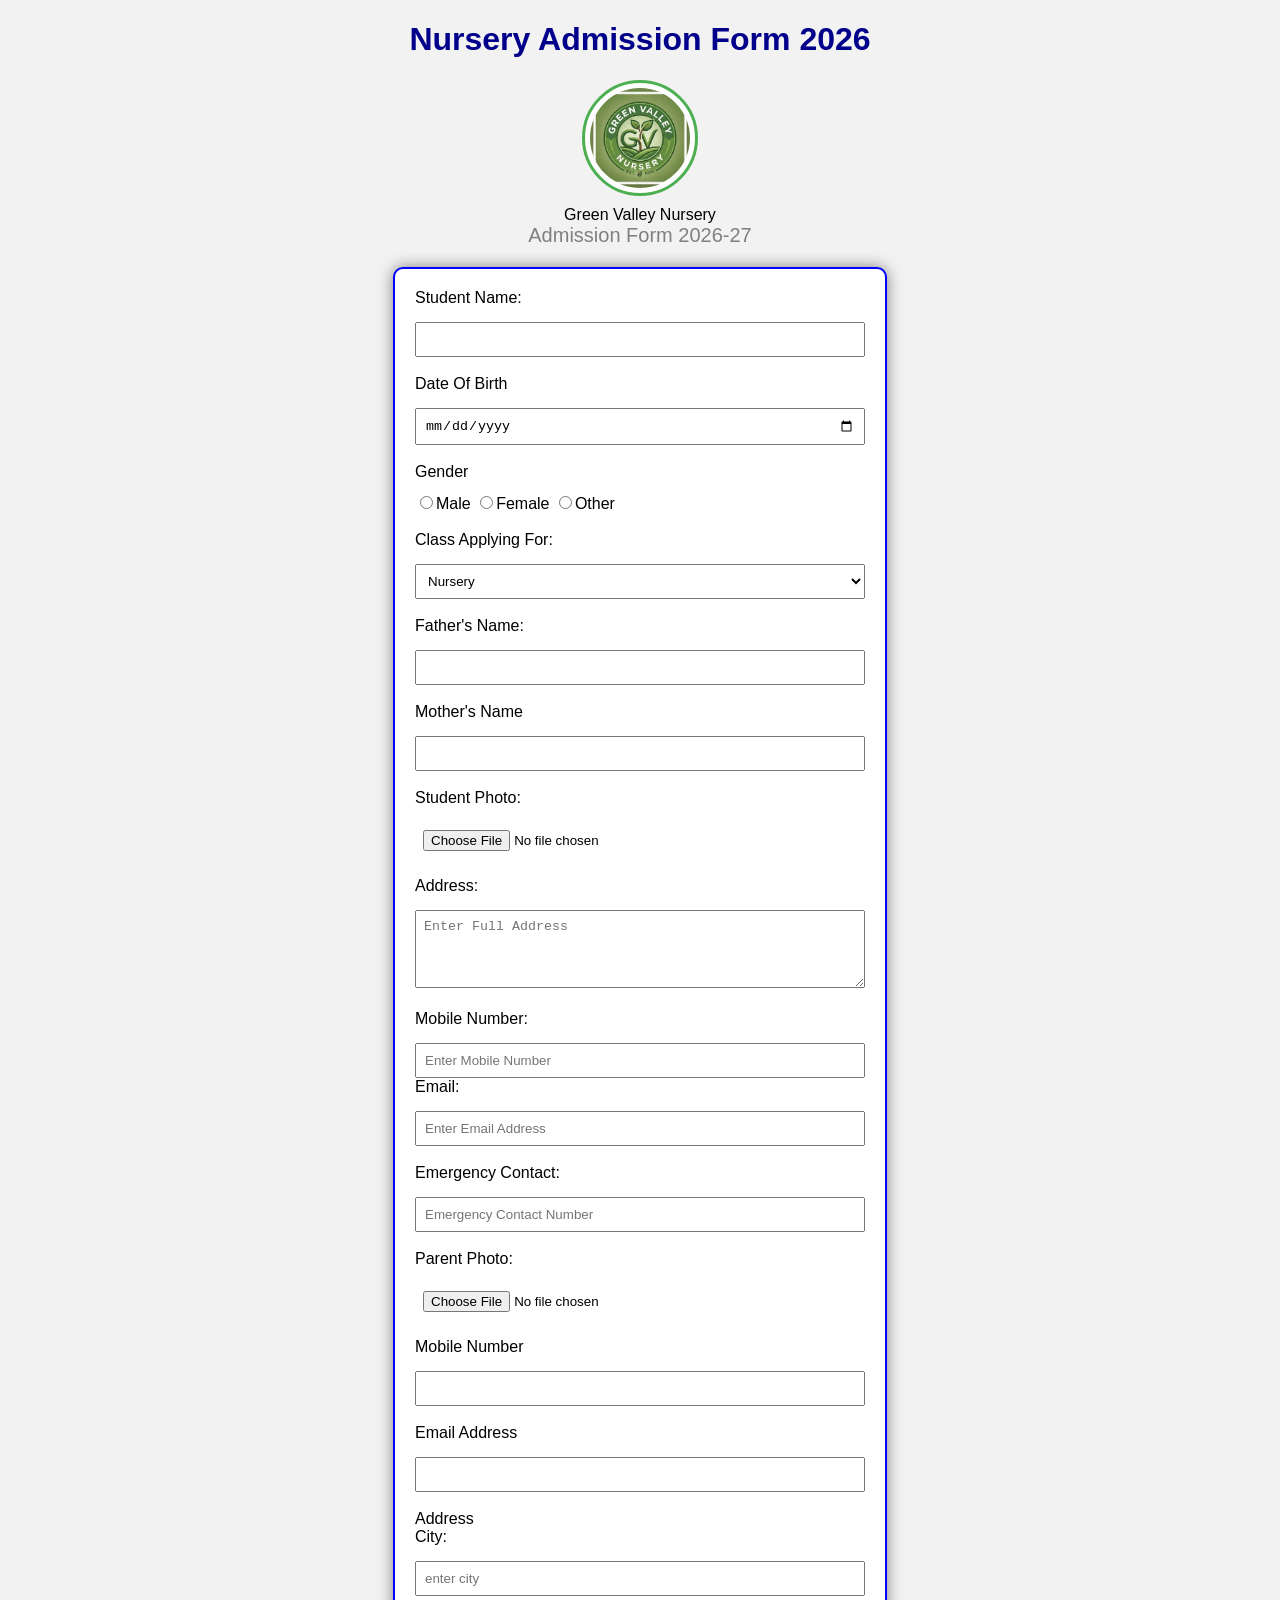
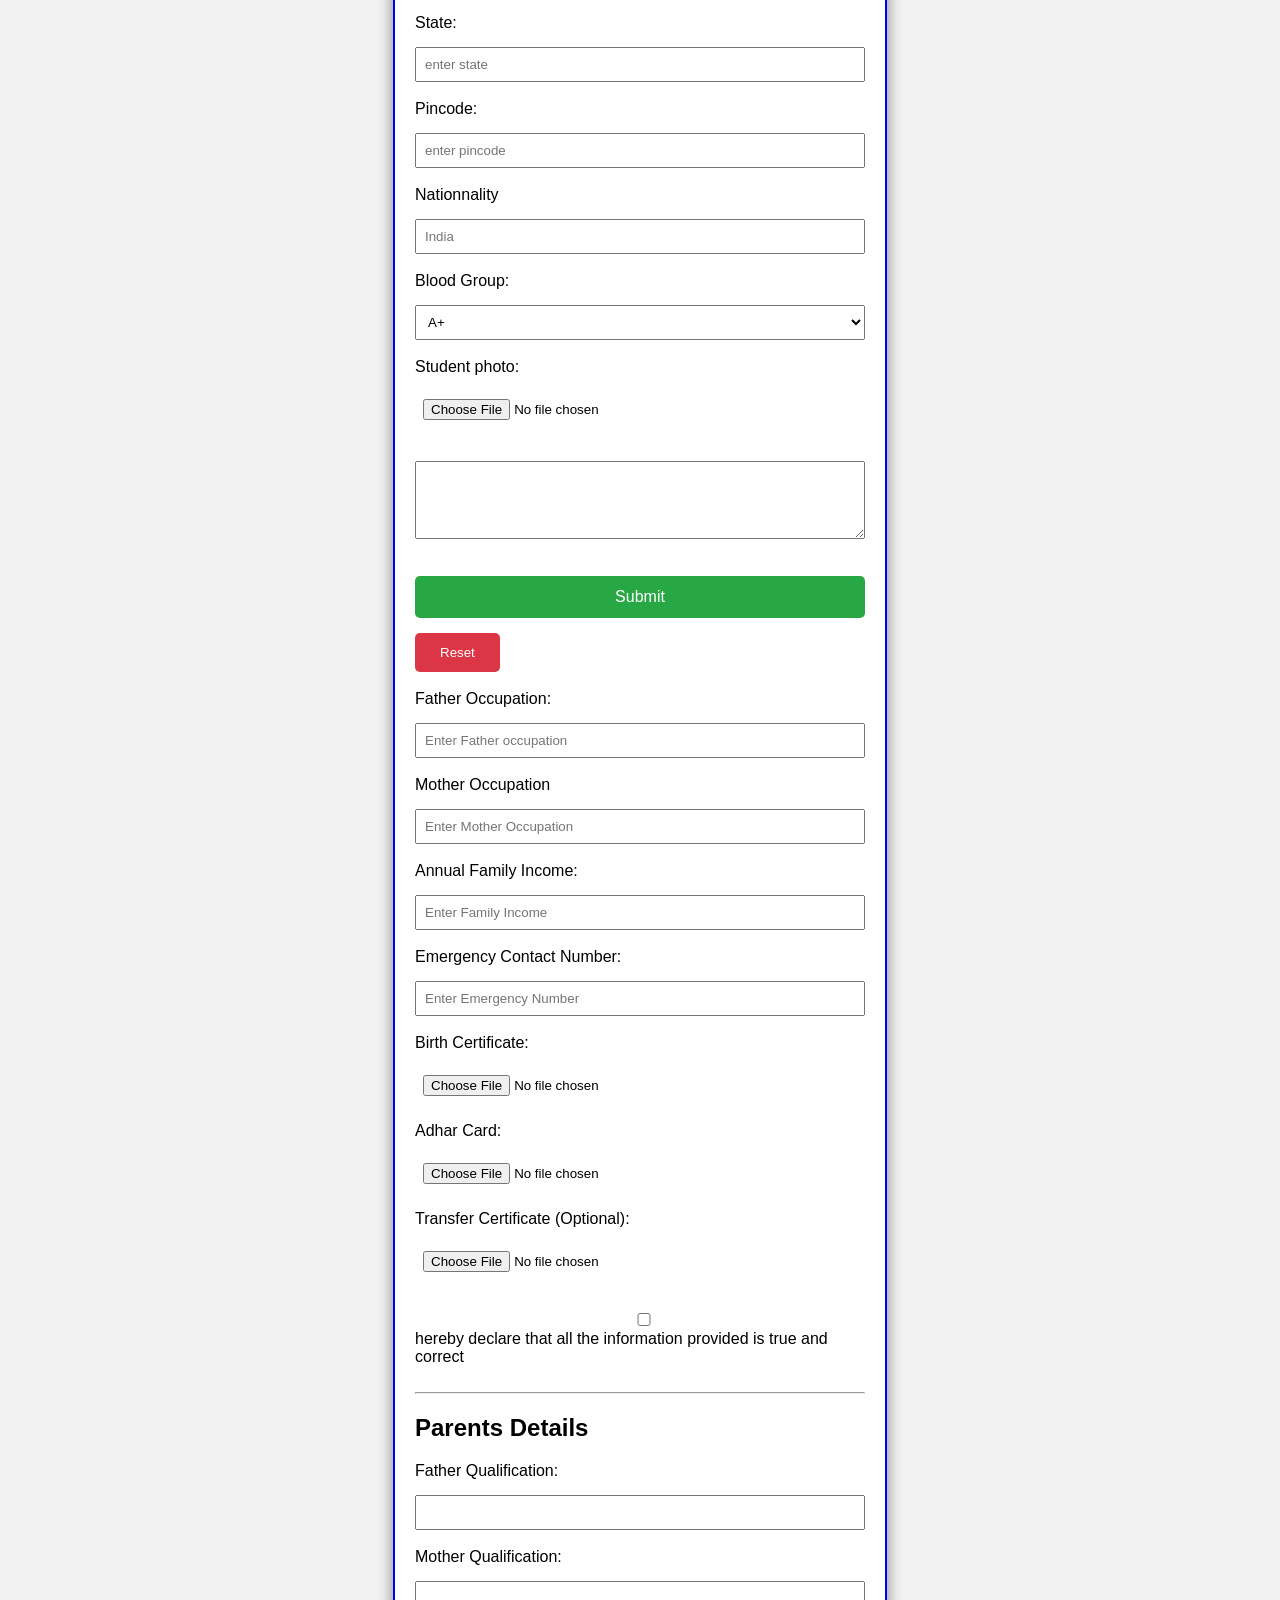
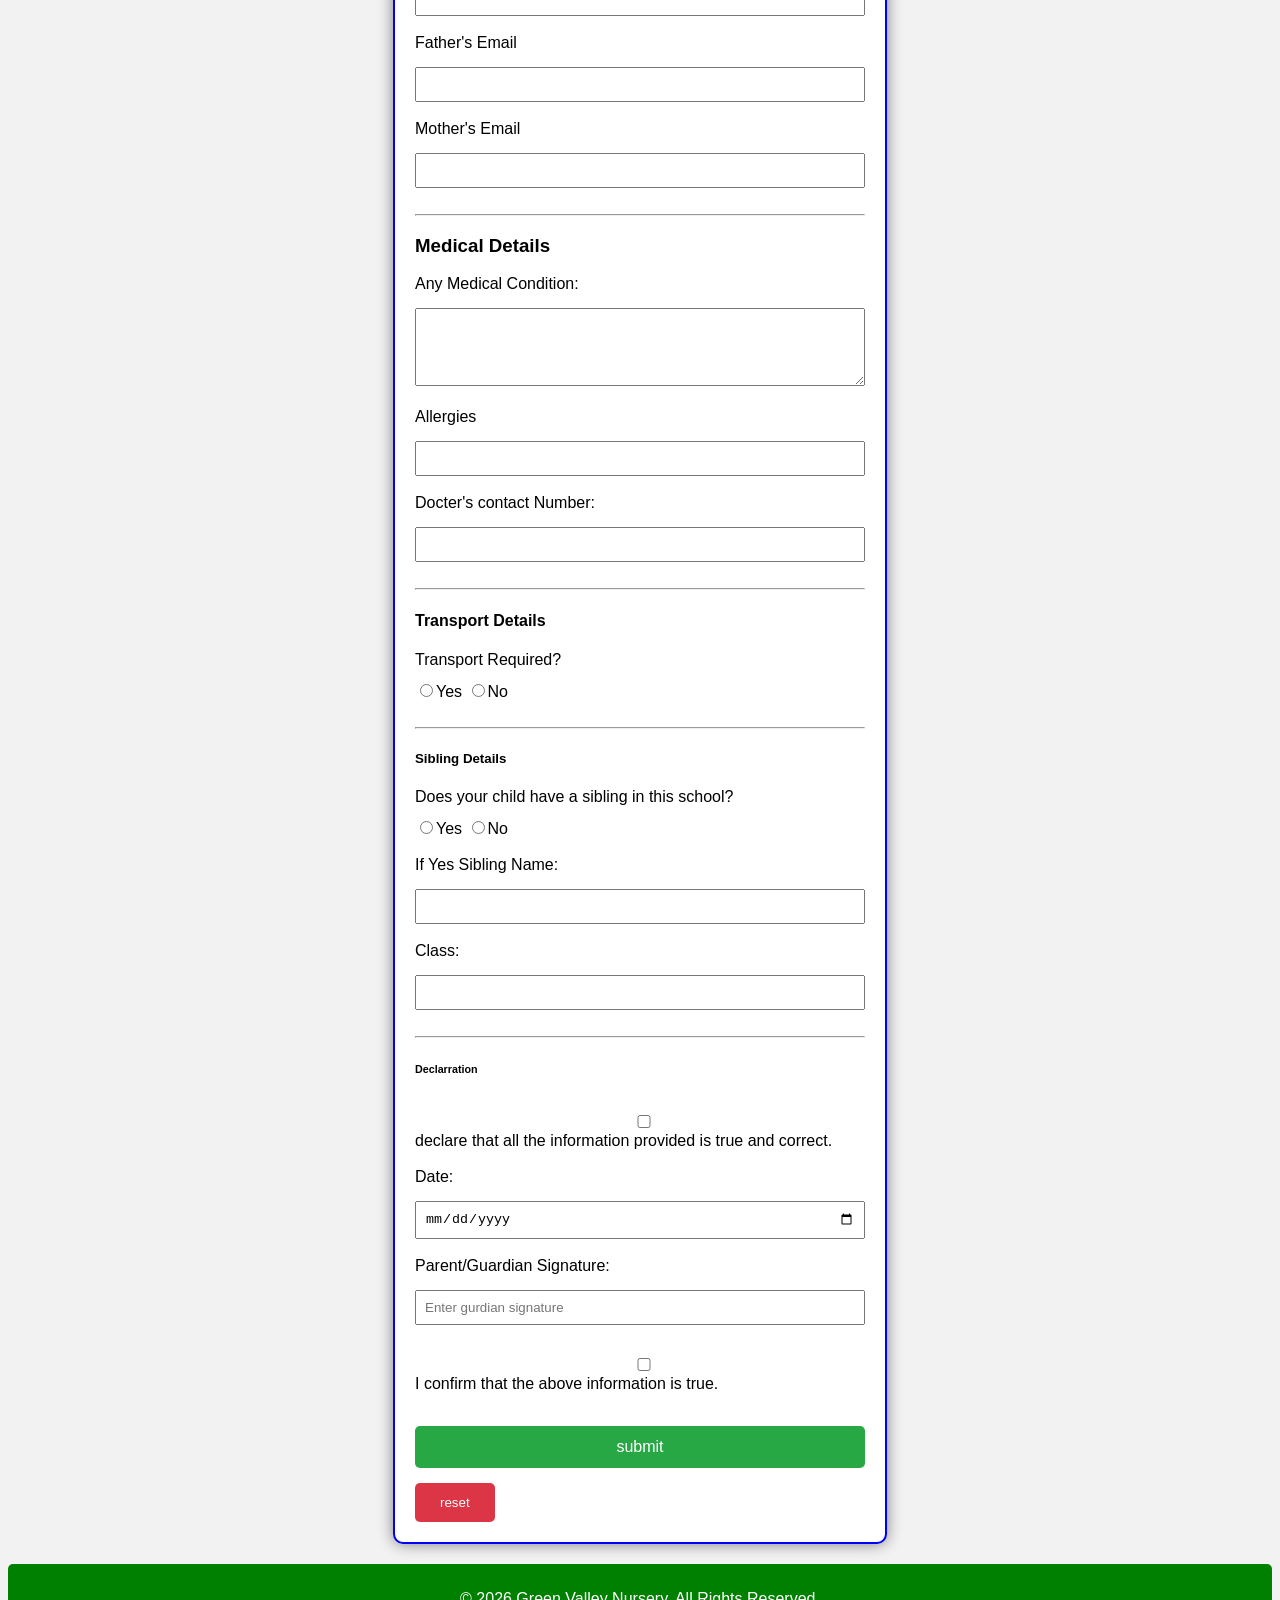
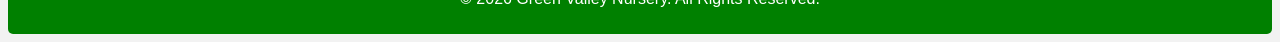
<file: index.html>
<!DOCTYPE html>
<html>
    <head>
 <title>Nursery Admission Form</title>
   <style>
body{background-color: #f2f2f2;font-family: Arial, sans-serif;}
h1{text-align: center;color: darkblue;} 
form{width: 450px;margin: auto;background: white;padding: 20px;border: 2px solid blue;border-radius: 10px;box-shadow: 0px 0px 15px gray;}
input,select,textarea{width: 100%;padding: 8px;margin-top: 15px;box-sizing: border-box;}
input[type="radio"]{width: auto;}
input[type="reset"]{width: auto;padding: 10px 20px;}
input[type="submit"]{background-color: #28a745;color: white;border: none;padding: 12px 25px;border-radius: 5px;cursor: pointer;font-size: 16px;}
input[type="reset"]{background-color: #dc3545;color: white;border: none;padding: 12px 25px;border-radius: 5px;font: size 16px; pointer;}
input[type="submit"]:hover{background-color: green;}
input[type="reset"]:hover{background-color: darkred;}   
input:focus,
select:focus,
textarea:focus{outline: none;border: 2px solid blue;}
@media (max-width: 768px) {
   form{width:90%;}

   input,
   select,
   textarea{width: 100%;box-sizing: border-box;}}
   .header{
    text-align: center;
}

.header img{
    width: 120px;
    height: 120px;
    display: block;
    margin: 0 auto 10px;
    border-radius: 50%;
}

.header h1{
    text-align: center;
    color: green;
    margin: 5px 0;
    font-size: 35px;
}

.header p{
    text-align: center;
    color: gray;
    margin: 0 0 20px;
    font-size: 20px;
}
   input:focus
   select:focus
   textarea:focus{border: 2px solid green;outline: none;box-shadow: 0 0 8px lightgreen;}
   footer{text-align: center;margin-top: 20px;padding: 10px;background-color: green;color: white;border-radius: 5px;}
   .header{text-align: center;margin-bottom: 20px;}
   .header .logo{width: 100px;height: 100px;border-radius: 50%;object-fit: cover;margin-bottom: 10px;border: 3px solid #4caf50;background: #fff;padding: 5px;}
   </style> 
</head>
<body>
 
<h1 align="center">Nursery Admission Form 2026</h1>
<div class="header">
<img src="logo.jpg" alt="Green Valley Nursery Logo" class="logo">
<h7>Green Valley Nursery</h7>
<p>Admission Form 2026-27</p></div>

    
<form>
<label>Student Name:</label><br>
<input type="text"><br><br>

<label>Date Of Birth</label><br>
<input type="date"><br><br>

<label>Gender</label><br>
<input type="radio"name="gender">Male
<input type="radio"name="gender">Female
<input type="radio"name="gender">Other
<br><br>

<label>Class Applying For:</label><br>
<select>
<option>Nursery</option>
<option>LKG</option>
<option>UKG</option>   
<option>I</option>
<option>II</option>
<option>III</option>
<option>IV</option>
<option>V</option> 
</select>
<br><br>
<label>Father's Name:</label><br>
<input type="text"><br><br>

<label>Mother's Name</label><br>
<input typy="text"><br><br>
<label for="photo">Student Photo:</label><br>
<input type="file"id="photo"name="photo" accept="image/*"><br><br>
<label for="address">Address:</label><br>
<textarea id="address" name="address"rows="4" cols="40" placeholder="Enter Full Address"></textarea><br><br>
<label for="mobile">Mobile Number:</label><br>
<input type="tel"id="mobile" name="mobile" placeholder="Enter Mobile Number"maxlength="10" pattern="[0-9]{10}"Required>
<label for="email">Email:</label><br>
<input type="email" id="email" name="email" placeholder="Enter Email Address"><br><br>
<label for="Emergency">Emergency Contact:</label><br>
<input type="tel" id="Emergency" name="Emergency" placeholder="Emergency Contact Number"maxlength="10"pattern="[0-9]{10}"Required><br><br>

<label for="parentphoto">Parent Photo:</label><br>
<input type="file"id="parentphoto"name="parentphoto" accept="image/*"><br><br>
<label>Mobile Number</label><br>
<input type="tel"><br><br>
<label>Email Address</label><br>
<input type="email"><br><br>
<label>Address</label><br>
<label>City:</label><br>
<input type="text"placeholder="enter city"><br><br>
<label>State:</label><br><input type="text"placeholder="enter state"><br><br>
<label>Pincode:</label><br>
<input type="number"placeholder="enter pincode"><br><br>
<label>Nationnality</label><br>
<input type="text"placeholder="India"><br><br>
<label>Blood Group:</label><br>
<select>
    <option>A+</option>
    <option>A-</option>
    <option>B+</option>
    <option>B-</option>
    <option>AB+</option>
    <option>AB-</option>
    <option>O+</option>
    <option>O-</option>
</select><br><br>
<label>Student photo:</label><br>
<input type="file"><br><br>
<textarea rows="4" cols="30"></textarea><br><br>
<input type="submit"value="Submit">
<input type="reset"value="Reset"><br><br>
<label>Father Occupation:</label><br>
<input type="text"placeholder="Enter Father occupation"><br><br>
<label>Mother Occupation</label><br>
<input type="text"placeholder="Enter Mother Occupation"><br><br>
<label>Annual Family Income:</label><br>
<input type="Number"placeholder="Enter Family Income"><br><br>
<label>Emergency Contact Number:</label><br>
<input type="tel"placeholder="Enter Emergency Number"><br><br>
<label>Birth Certificate:</label><br>
<input type="file"><br><br>
<label>Adhar Card:</label><br>
<input type="File"><br><br>
<label>Transfer Certificate (Optional):</label><br>
<input type="File"><br><br>
<input type="checkbox">
<label>hereby declare that all the information provided is true and correct</label>
<br><br>
<hr>
<h2>Parents Details</h2>
<label>Father Qualification:</label><br>
<input type="text"><br><br>
<label>Mother Qualification:</label><br>
<input typr="text"><br><br>
<label>Father's Email</label><br>
<input type="Email"><br><br>
<label>Mother's Email</label><br>
<input type="Email"><br><br>
<hr>
<h3>Medical Details</h3>
<label>Any Medical Condition:</label><br>
<textarea rows="4" cols="30"></textarea><br><br>
<label>Allergies</label><br>
<input type="text"><br><br>
<label>Docter's contact Number:</label><br>
<input type="tel"><br><br>
<hr>
<h4>Transport Details</h4>
<label>Transport Required?</label><br>
<input type="radio"name="transport">Yes
<input type="radio"name="transport">No<br><br>
<hr>
<h5>Sibling Details</h5>
<label>Does your child have a sibling in this school?</label><br>
<input type="radio"name="sibling">Yes
<input type="radio"name="sibling">No
<br><br>
<label>If Yes Sibling Name:</label><br>
<input type="text"><br><br>
<label>Class:</label><br>
<input type="text"><br><br>
<hr>
<h6>Declarration</h6>
<input type="checkbox">
<label>declare that all the information provided is true and correct.</label>
<br><br>
<label>Date:</label><br>
<input type="Date"><br><br>
<label>Parent/Guardian Signature:</label><br>
<input type="text"placeholder="Enter gurdian signature"><br><br>
<input type="checkbox" id="agree"Required>
<label for="agree">I confirm that the above information is true. </label><br><br>
<input type="submit"value="submit">
<input type="reset"value="reset">

</form>    
<footer>
    <p>© 2026 Green Valley Nursery. All Rights Reserved.</p>
</footer>
</body>
</html>
</file>
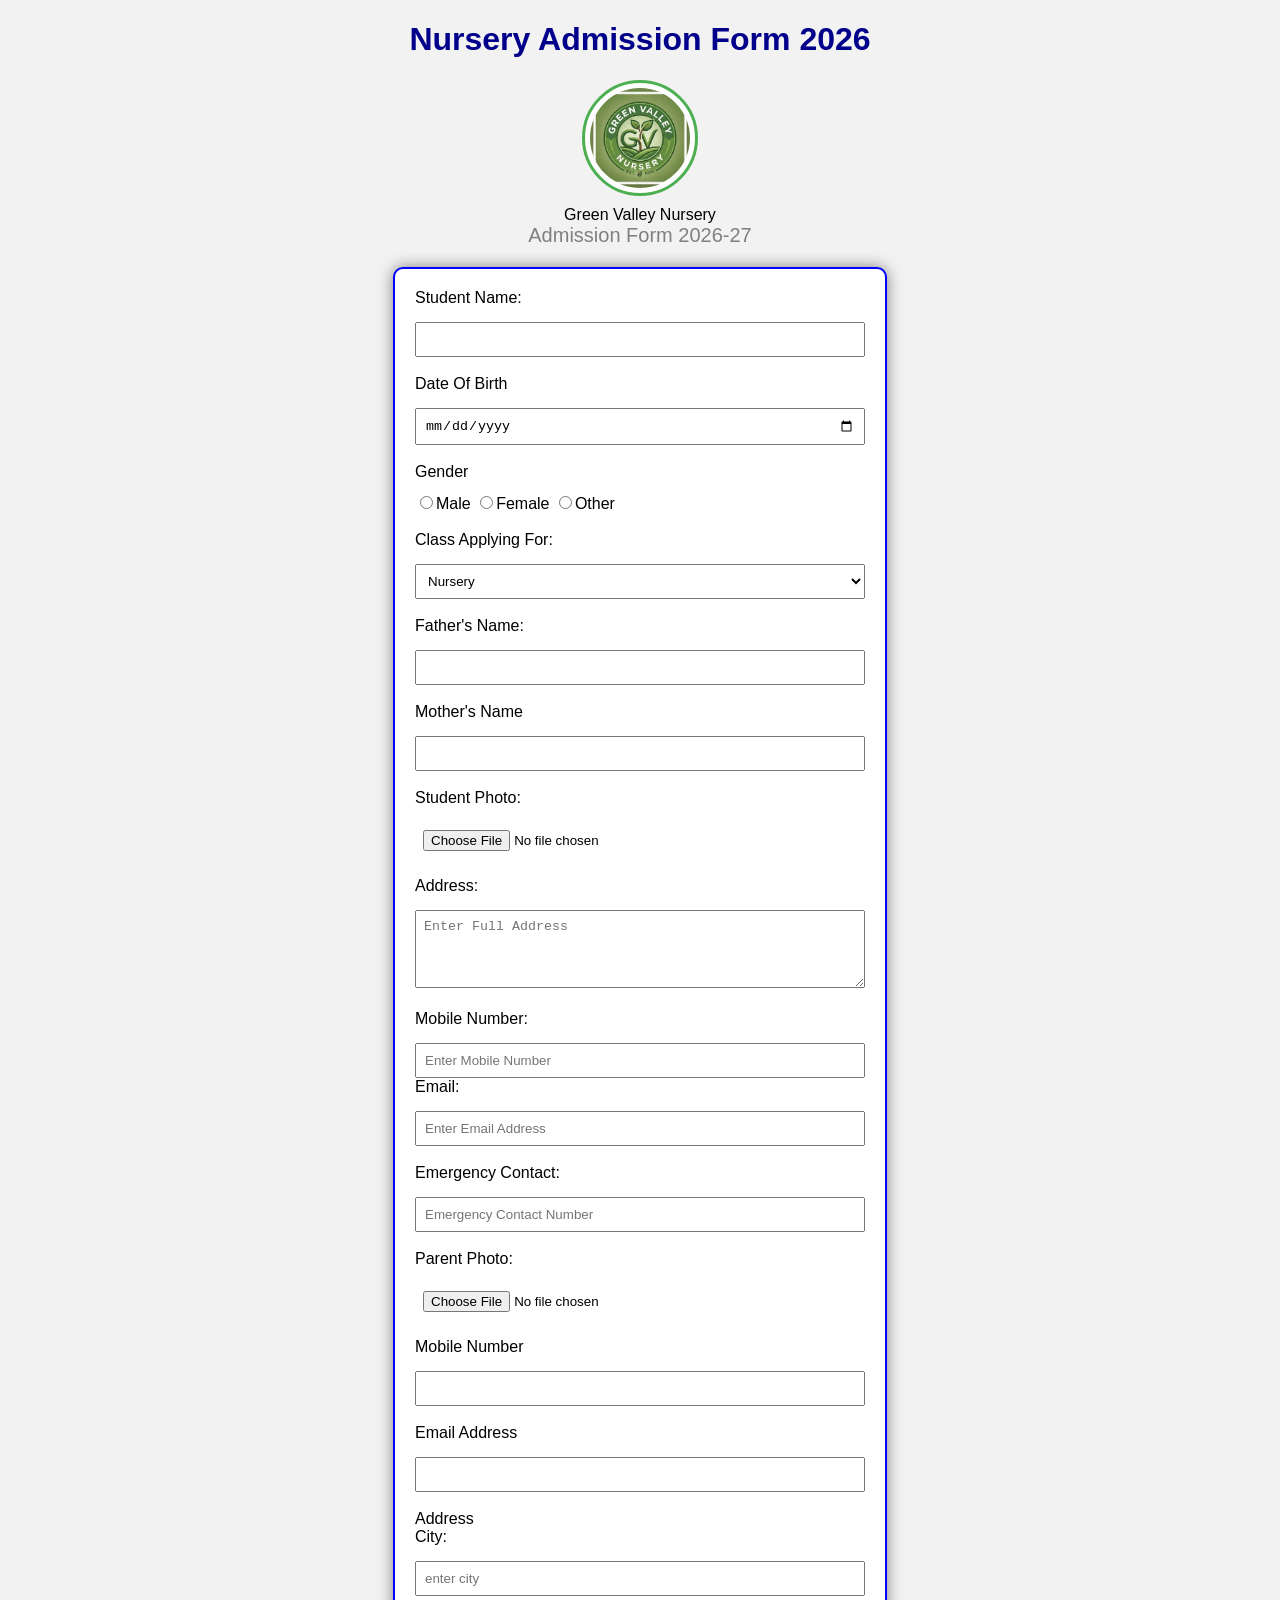
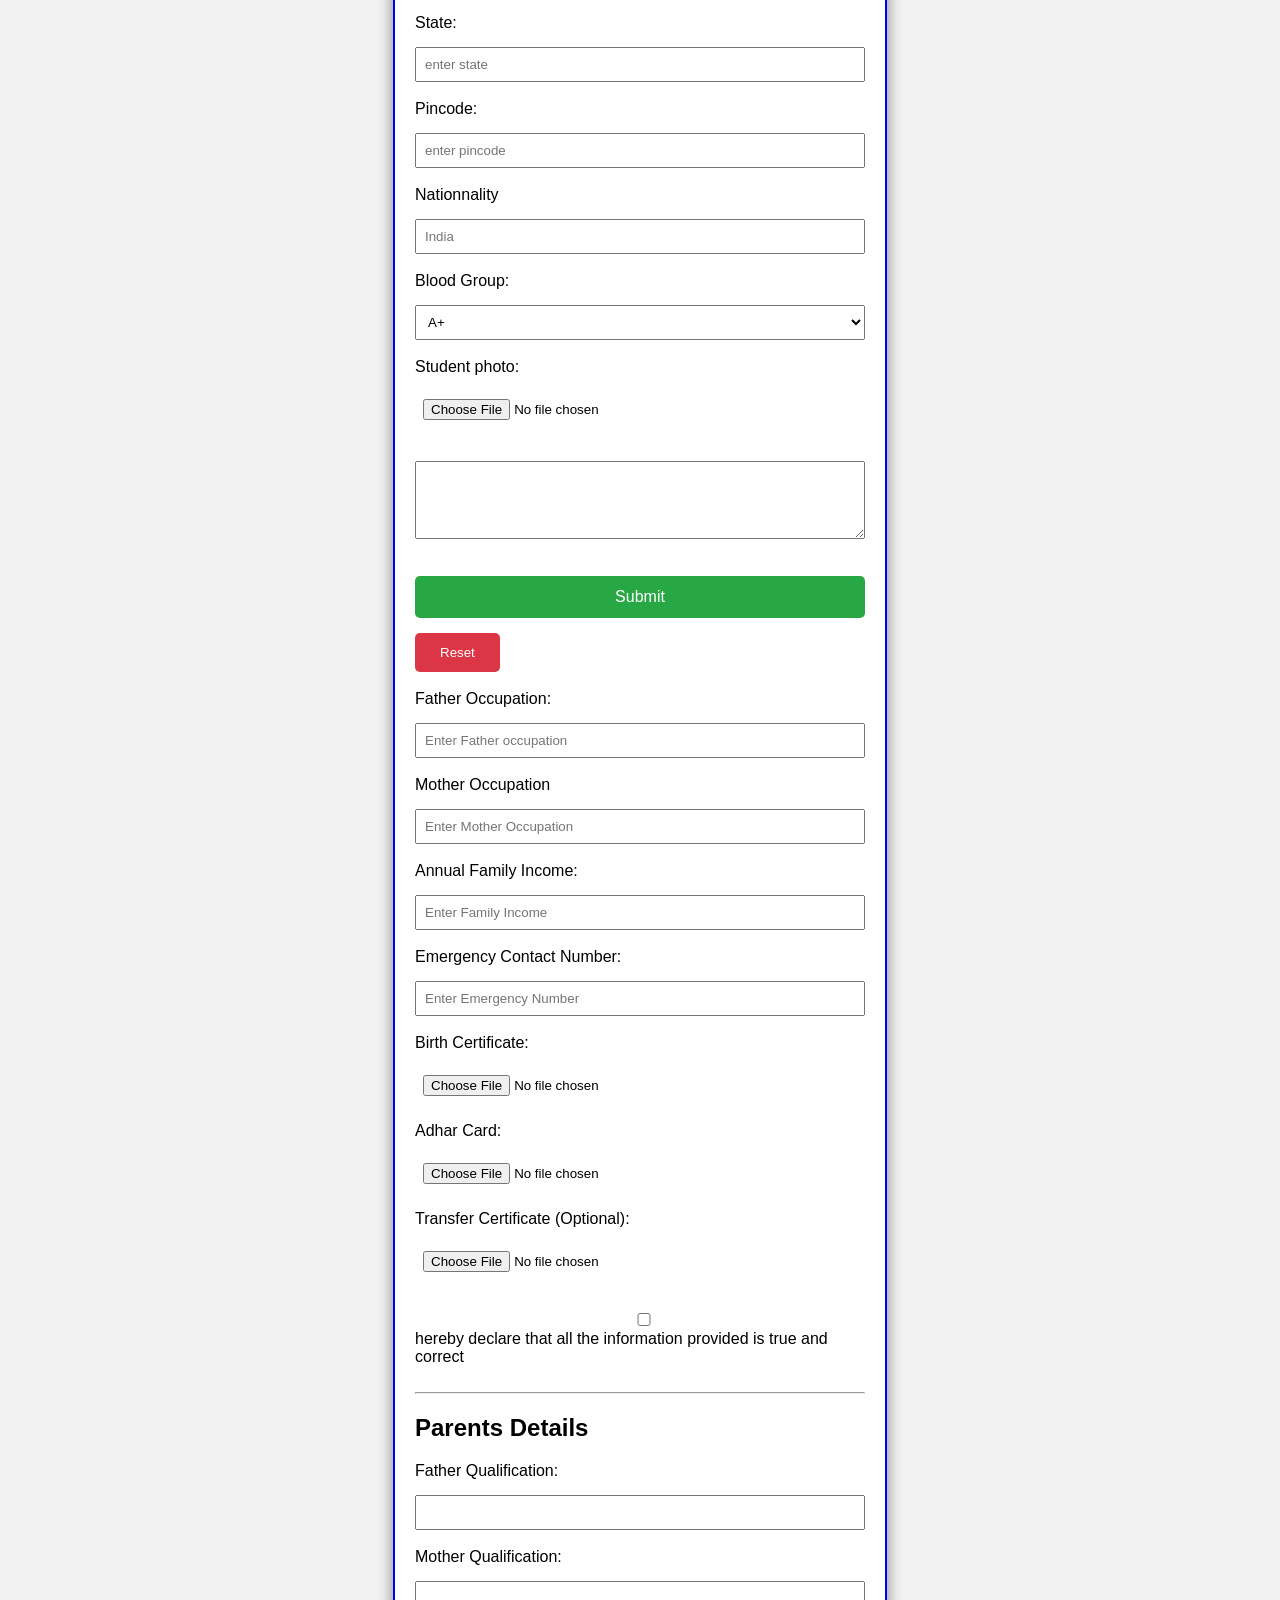
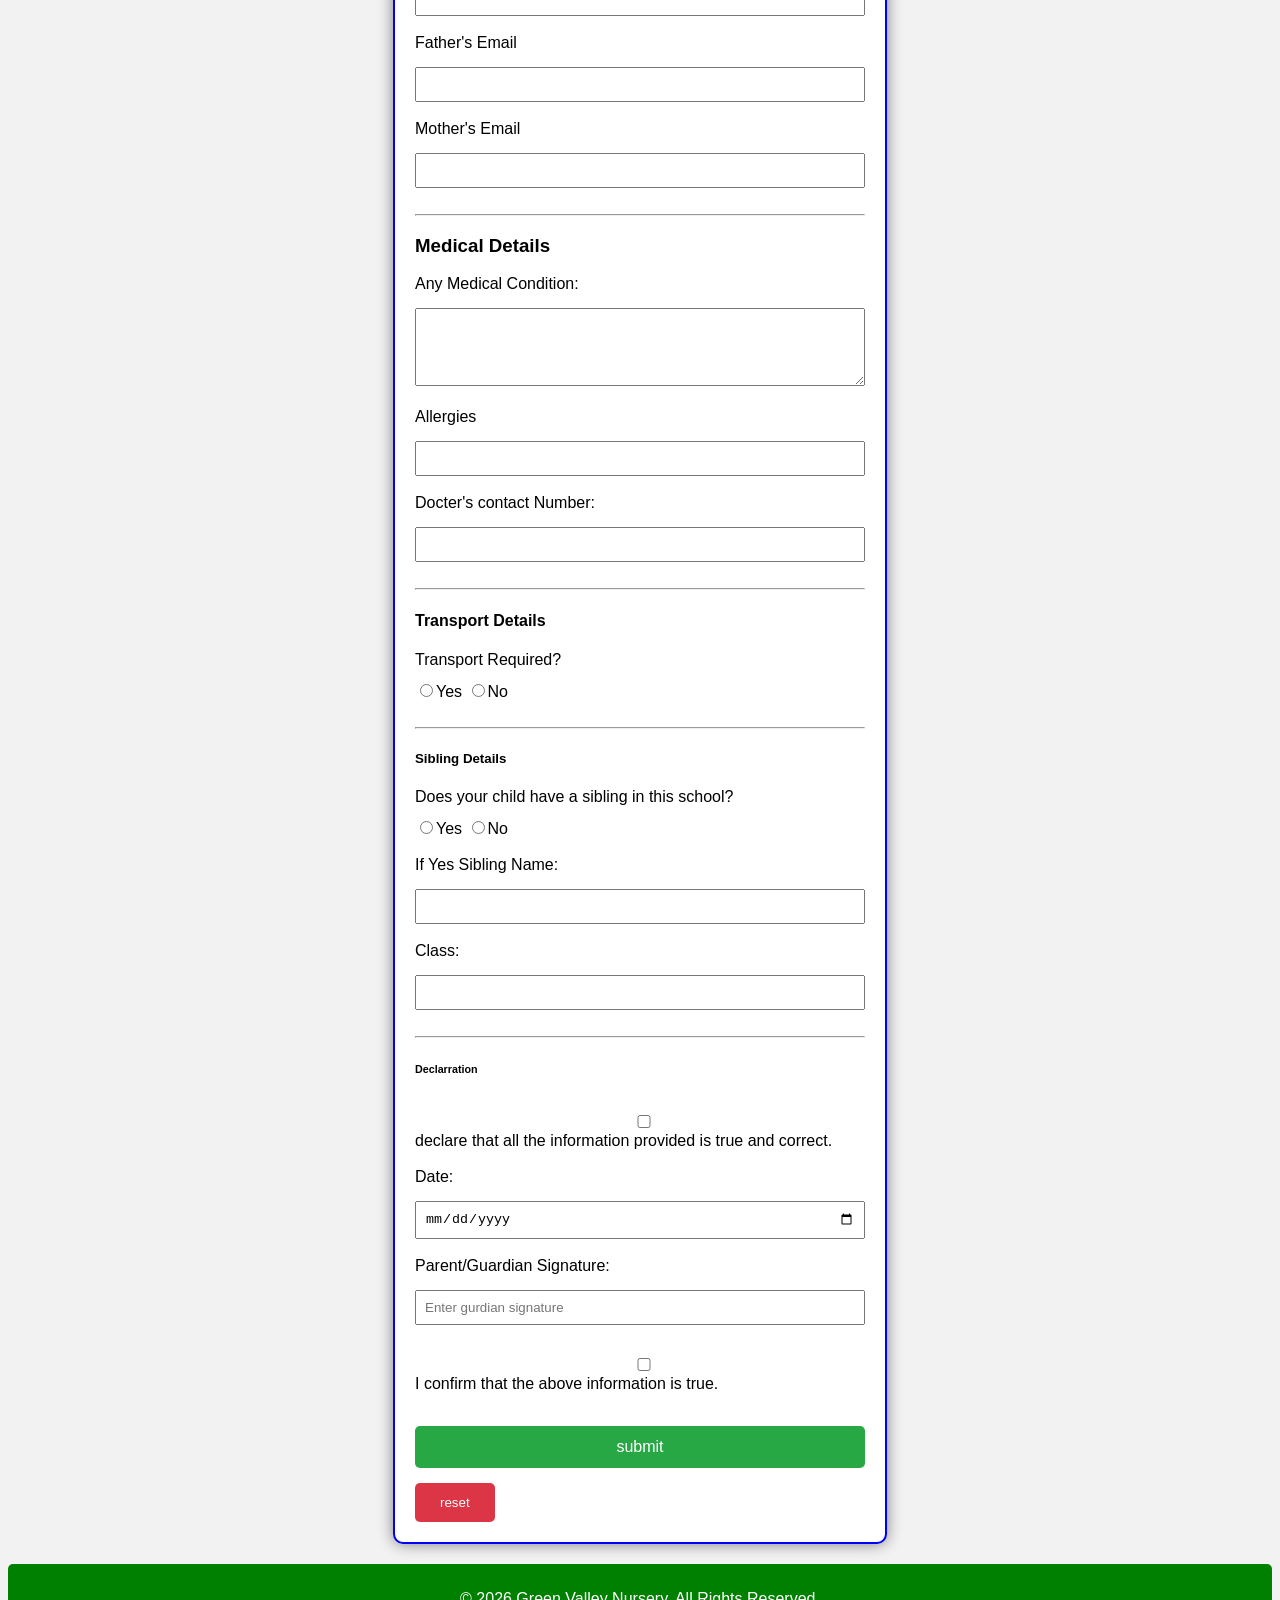
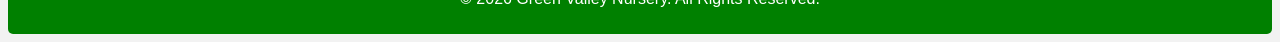
<file: index..html>
<!DOCTYPE html>
<html>
    <head>
 <title>Nursery Admission Form</title>
   <style>
body{background-color: #f2f2f2;font-family: Arial, sans-serif;}
h1{text-align: center;color: darkblue;} 
form{width: 450px;margin: auto;background: white;padding: 20px;border: 2px solid blue;border-radius: 10px;box-shadow: 0px 0px 15px gray;}
input,select,textarea{width: 100%;padding: 8px;margin-top: 15px;box-sizing: border-box;}
input[type="radio"]{width: auto;}
input[type="reset"]{width: auto;padding: 10px 20px;}
input[type="submit"]{background-color: #28a745;color: white;border: none;padding: 12px 25px;border-radius: 5px;cursor: pointer;font-size: 16px;}
input[type="reset"]{background-color: #dc3545;color: white;border: none;padding: 12px 25px;border-radius: 5px;font: size 16px; pointer;}
input[type="submit"]:hover{background-color: green;}
input[type="reset"]:hover{background-color: darkred;}   
input:focus,
select:focus,
textarea:focus{outline: none;border: 2px solid blue;}
@media (max-width: 768px) {
   form{width:90%;}

   input,
   select,
   textarea{width: 100%;box-sizing: border-box;}}
   .header{
    text-align: center;
}

.header img{
    width: 120px;
    height: 120px;
    display: block;
    margin: 0 auto 10px;
    border-radius: 50%;
}

.header h1{
    text-align: center;
    color: green;
    margin: 5px 0;
    font-size: 35px;
}

.header p{
    text-align: center;
    color: gray;
    margin: 0 0 20px;
    font-size: 20px;
}
   input:focus
   select:focus
   textarea:focus{border: 2px solid green;outline: none;box-shadow: 0 0 8px lightgreen;}
   footer{text-align: center;margin-top: 20px;padding: 10px;background-color: green;color: white;border-radius: 5px;}
   .header{text-align: center;margin-bottom: 20px;}
   .header .logo{width: 100px;height: 100px;border-radius: 50%;object-fit: cover;margin-bottom: 10px;border: 3px solid #4caf50;background: #fff;padding: 5px;}
   </style> 
</head>
<body>
 
<h1 align="center">Nursery Admission Form 2026</h1>
<div class="header">
<img src="logo.jpg" alt="Green Valley Nursery Logo" class="logo">
<h7>Green Valley Nursery</h7>
<p>Admission Form 2026-27</p></div>
<form>
<label>Student Name:</label><br>
<input type="text"><br><br>

<label>Date Of Birth</label><br>
<input type="date"><br><br>

<label>Gender</label><br>
<input type="radio"name="gender">Male
<input type="radio"name="gender">Female
<input type="radio"name="gender">Other
<br><br>

<label>Class Applying For:</label><br>
<select>
<option>Nursery</option>
<option>LKG</option>
<option>UKG</option>   
<option>I</option>
<option>II</option>
<option>III</option>
<option>IV</option>
<option>V</option> 
</select>
<br><br>
<label>Father's Name:</label><br>
<input type="text"><br><br>

<label>Mother's Name</label><br>
<input typy="text"><br><br>
<label for="photo">Student Photo:</label><br>
<input type="file"id="photo"name="photo" accept="image/*"><br><br>
<label for="address">Address:</label><br>
<textarea id="address" name="address"rows="4" cols="40" placeholder="Enter Full Address"></textarea><br><br>
<label for="mobile">Mobile Number:</label><br>
<input type="tel"id="mobile" name="mobile" placeholder="Enter Mobile Number"maxlength="10" pattern="[0-9]{10}"Required>
<label for="email">Email:</label><br>
<input type="email" id="email" name="email" placeholder="Enter Email Address"><br><br>
<label for="Emergency">Emergency Contact:</label><br>
<input type="tel" id="Emergency" name="Emergency" placeholder="Emergency Contact Number"maxlength="10"pattern="[0-9]{10}"Required><br><br>

<label for="parentphoto">Parent Photo:</label><br>
<input type="file"id="parentphoto"name="parentphoto" accept="image/*"><br><br>
<label>Mobile Number</label><br>
<input type="tel"><br><br>
<label>Email Address</label><br>
<input type="email"><br><br>
<label>Address</label><br>
<label>City:</label><br>
<input type="text"placeholder="enter city"><br><br>
<label>State:</label><br><input type="text"placeholder="enter state"><br><br>
<label>Pincode:</label><br>
<input type="number"placeholder="enter pincode"><br><br>
<label>Nationnality</label><br>
<input type="text"placeholder="India"><br><br>
<label>Blood Group:</label><br>
<select>
    <option>A+</option>
    <option>A-</option>
    <option>B+</option>
    <option>B-</option>
    <option>AB+</option>
    <option>AB-</option>
    <option>O+</option>
    <option>O-</option>
</select><br><br>
<label>Student photo:</label><br>
<input type="file"><br><br>
<textarea rows="4" cols="30"></textarea><br><br>
<input type="submit"value="Submit">
<input type="reset"value="Reset"><br><br>
<label>Father Occupation:</label><br>
<input type="text"placeholder="Enter Father occupation"><br><br>
<label>Mother Occupation</label><br>
<input type="text"placeholder="Enter Mother Occupation"><br><br>
<label>Annual Family Income:</label><br>
<input type="Number"placeholder="Enter Family Income"><br><br>
<label>Emergency Contact Number:</label><br>
<input type="tel"placeholder="Enter Emergency Number"><br><br>
<label>Birth Certificate:</label><br>
<input type="file"><br><br>
<label>Adhar Card:</label><br>
<input type="File"><br><br>
<label>Transfer Certificate (Optional):</label><br>
<input type="File"><br><br>
<input type="checkbox">
<label>hereby declare that all the information provided is true and correct</label>
<br><br>
<hr>
<h2>Parents Details</h2>
<label>Father Qualification:</label><br>
<input type="text"><br><br>
<label>Mother Qualification:</label><br>
<input typr="text"><br><br>
<label>Father's Email</label><br>
<input type="Email"><br><br>
<label>Mother's Email</label><br>
<input type="Email"><br><br>
<hr>
<h3>Medical Details</h3>
<label>Any Medical Condition:</label><br>
<textarea rows="4" cols="30"></textarea><br><br>
<label>Allergies</label><br>
<input type="text"><br><br>
<label>Docter's contact Number:</label><br>
<input type="tel"><br><br>
<hr>
<h4>Transport Details</h4>
<label>Transport Required?</label><br>
<input type="radio"name="transport">Yes
<input type="radio"name="transport">No<br><br>
<hr>
<h5>Sibling Details</h5>
<label>Does your child have a sibling in this school?</label><br>
<input type="radio"name="sibling">Yes
<input type="radio"name="sibling">No
<br><br>
<label>If Yes Sibling Name:</label><br>
<input type="text"><br><br>
<label>Class:</label><br>
<input type="text"><br><br>
<hr>
<h6>Declarration</h6>
<input type="checkbox">
<label>declare that all the information provided is true and correct.</label>
<br><br>
<label>Date:</label><br>
<input type="Date"><br><br>
<label>Parent/Guardian Signature:</label><br>
<input type="text"placeholder="Enter gurdian signature"><br><br>
<input type="checkbox" id="agree"Required>
<label for="agree">I confirm that the above information is true. </label><br><br>
<input type="submit"value="submit">
<input type="reset"value="reset">

</form>    
<footer>
    <p>© 2026 Green Valley Nursery. All Rights Reserved.</p>
</footer>
</body>
</html>
</file>
